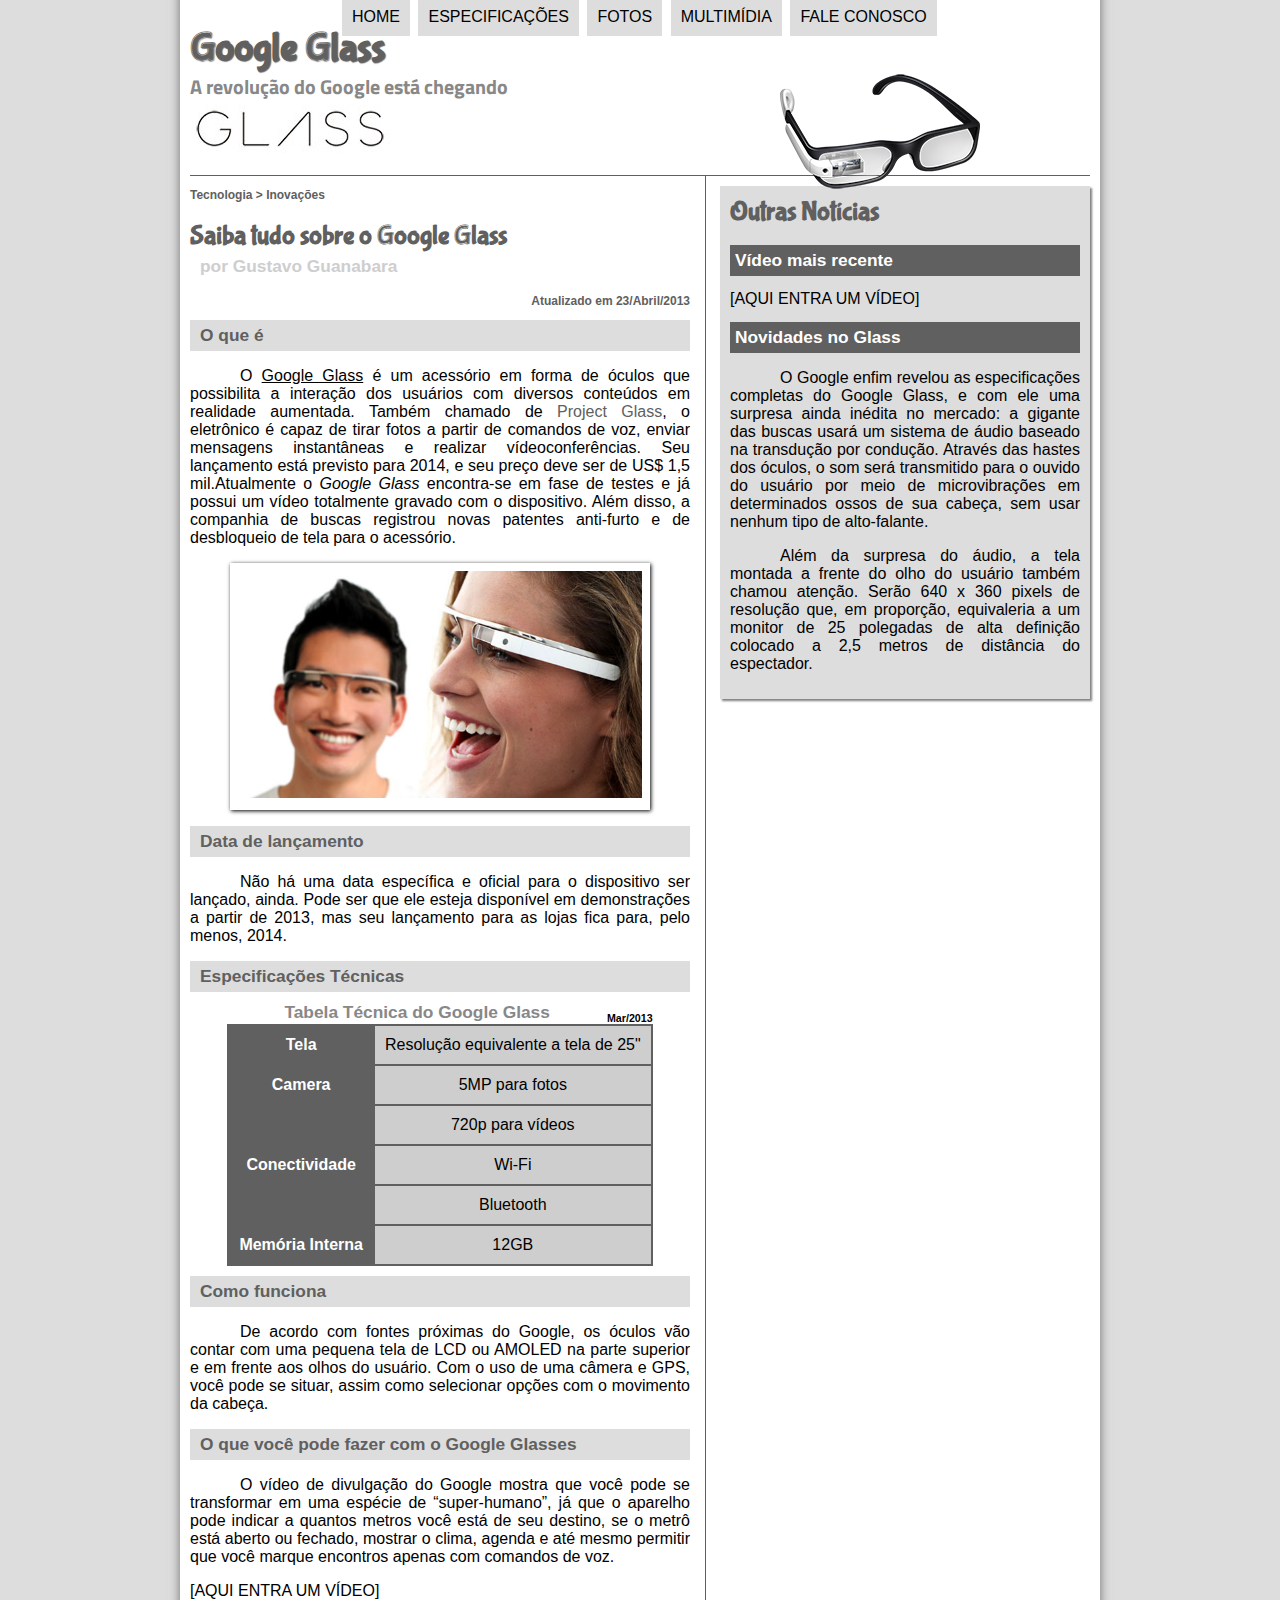
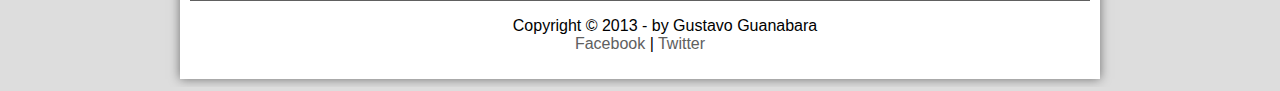
<file: index.html>
<!DOCTYPE html>
<html lang="pt-br">
    <head>
        <meta charset="UTF-8">
        <title>Tudo sobre Google Glass</title>
        <link rel="stylesheet" href="_css/estilo.css">
    </head>
    <script language="javascript" src="_javascript/funcoes.js"></script>
    <body>
        <div id="interface">
            <header id="cabecalho">
                <hgroup>
                    <h1>Google Glass</h1>
                    <h2>A revolução do Google está chegando</h2>
                </hgroup>
                <img id="icone" src="_imagens/glass-oculos-preto-peq.png">
                <nav id="menu">
                    <h1>Menu Principal</h1>
                    <ul type="disc">
                    <li onmouseover="mudaFoto('_imagens/home.png')" onmouseout="mudaFoto('_imagens/glass-oculos-preto-peq.png')"><a href="index.html">Home</a></li>
                    <li onmouseover="mudaFoto('_imagens/especificacoes.png')" onmouseout="mudaFoto('_imagens/glass-oculos-preto-peq.png')"><a href="specs.html">Especificações</a></li>
                    <li onmouseover="mudaFoto('_imagens/fotos.png')" onmouseout="mudaFoto('_imagens/glass-oculos-preto-peq.png')"><a href="fotos.html">Fotos</a></li>
                    <li onmouseover="mudaFoto('_imagens/multimidia.png')" onmouseout="mudaFoto('_imagens/glass-oculos-preto-peq.png')"><a href="multimidia.html">Multimídia</a></li>
                    <li onmouseover="mudaFoto('_imagens/contato.png')" onmouseout="mudaFoto('_imagens/glass-oculos-preto-peq.png')"><a href="fale-conosco.html">Fale conosco</a></li>
                    </ul>
                </nav>
            </header>
            
            <section id="corpo">

                <article id="noticia-principal">
                    <header id="cabecalho-artigo">
                        <hgroup>
                            <h3>Tecnologia > Inovações</h3>
                            <h1>Saiba tudo sobre o Google Glass</h1> 
                            <h2>por Gustavo Guanabara</h2>
                            <h3 class="direita">Atualizado em 23/Abril/2013</h3>
                        </hgroup>
                    </header>
                    
                    <h2>O que é</h2>
                    <p >O <span style="text-decoration: underline;">Google Glass</span> é um acessório em forma de óculos que possibilita a interação dos usuários com diversos conteúdos em realidade aumentada. Também chamado de <a href="http://glass.google.com" target="_blank">Project Glass</a>, o eletrônico é capaz de tirar fotos a partir de comandos de voz, enviar mensagens instantâneas e realizar vídeo&shy;con&shy;ferên&shy;cias. Seu lançamento está previsto para 2014, e seu preço deve ser de US$ 1,5 mil.Atualmente o <em>Google Glass</em> encontra-se em fase de testes e já possui um vídeo totalmente gravado com o dispositivo. Além disso, a companhia de buscas registrou novas patentes anti-furto e de desbloqueio de tela para o acessório.</p>
                    
                    <figure class="foto-legenda">
                        <img src="_imagens/glass-quadro-homem-mulher.jpg">
                        <figcaption>
                            <h3>Google Glass</h3>
                            <p>Uma nova maneira de ver o mundo.</p>
                        </figcaption>
                    </figure>
                    
                    
                    <h2>Data de lançamento</h2>
                    <p>Não há uma data específica e oficial para o dispositivo ser lançado, ainda. Pode ser que ele esteja disponível em demonstrações a partir de 2013, mas seu lançamento para as lojas fica para, pelo menos, 2014.</p>
                    
                    <h2>Especificações Técnicas</h2>
                    <table id="tabelaspec">
                    <caption>Tabela Técnica do Google Glass <span>Mar/2013</span></caption>
                    
                    <tr><td class="ce">Tela</td><td class="cd">Resolução equivalente a tela de 25"</td></tr>
                    <tr><td rowspan="2" class="ce">Camera</td><td class="cd">5MP para fotos</td></tr>
                    <tr><td class="cd">720p para vídeos</td></tr>
                    <tr><td rowspan="2" class="ce">Conectividade</td><td class="cd">Wi-Fi</td></tr>
                    <tr><td class="cd">Bluetooth</td></tr>
                    <tr><td class="ce">Memória Interna</td><td class="cd">12GB</td></tr>

                    </table>

                    <h2>Como funciona</h2>
                    <p>De acordo com fontes próximas do Google, os óculos vão contar com uma pequena tela de LCD ou AMOLED na parte superior e em frente aos olhos do usuário. Com o uso de uma câmera e GPS, você pode se situar, assim como selecionar opções com o movimento da cabeça.</p>
                    
                    <h2>O que você pode fazer com o Google Glasses</h2>
                    <p>O vídeo de divulgação do Google mostra que você pode se transformar em uma espécie de “super-<wb>humano”, já que o aparelho pode indicar a quantos metros você está de seu destino, se o metrô está aberto ou fechado, mostrar o clima, agenda e até mesmo permitir que você marque encontros apenas com comandos de voz.</p>
                    
                    [AQUI ENTRA UM VÍDEO]
                </article>
            </section>

            <aside id="lateral">
                <h1>Outras Notícias</h1>
                <h2>Vídeo mais recente</h2>
                
                [AQUI ENTRA UM VÍDEO]

                <h2>Novidades no Glass</h2>
                <p>O Google enfim revelou as especificações completas do Google Glass, e com ele uma surpresa ainda inédita no mercado: a gigante das buscas usará um sistema de áudio baseado na transdução por condução. Através das hastes dos óculos, o som será transmitido para o ouvido do usuário por meio de microvibrações em determinados ossos de sua cabeça, sem usar nenhum tipo de alto-falante.</p>
                
                <p>Além da surpresa do áudio, a tela montada a frente do olho do usuário também chamou atenção. Serão 640 x 360 pixels de resolução que, em proporção, equivaleria a um monitor de 25 polegadas de alta definição colocado a 2,5 metros de distância do espectador.</p>
            </aside>
            <footer id="rodape">
                <p>Copyright &copy; 2013 - by Gustavo Guanabara <br>
                <a href="http://facebook.com/cursosemvideo" target="_blank">Facebook</a> | 
                <a href="http://twitter.com/cursosemvideo" target="_blank">Twitter</a></p>
            </footer>
        </div>
    </body>
</html>
</file>
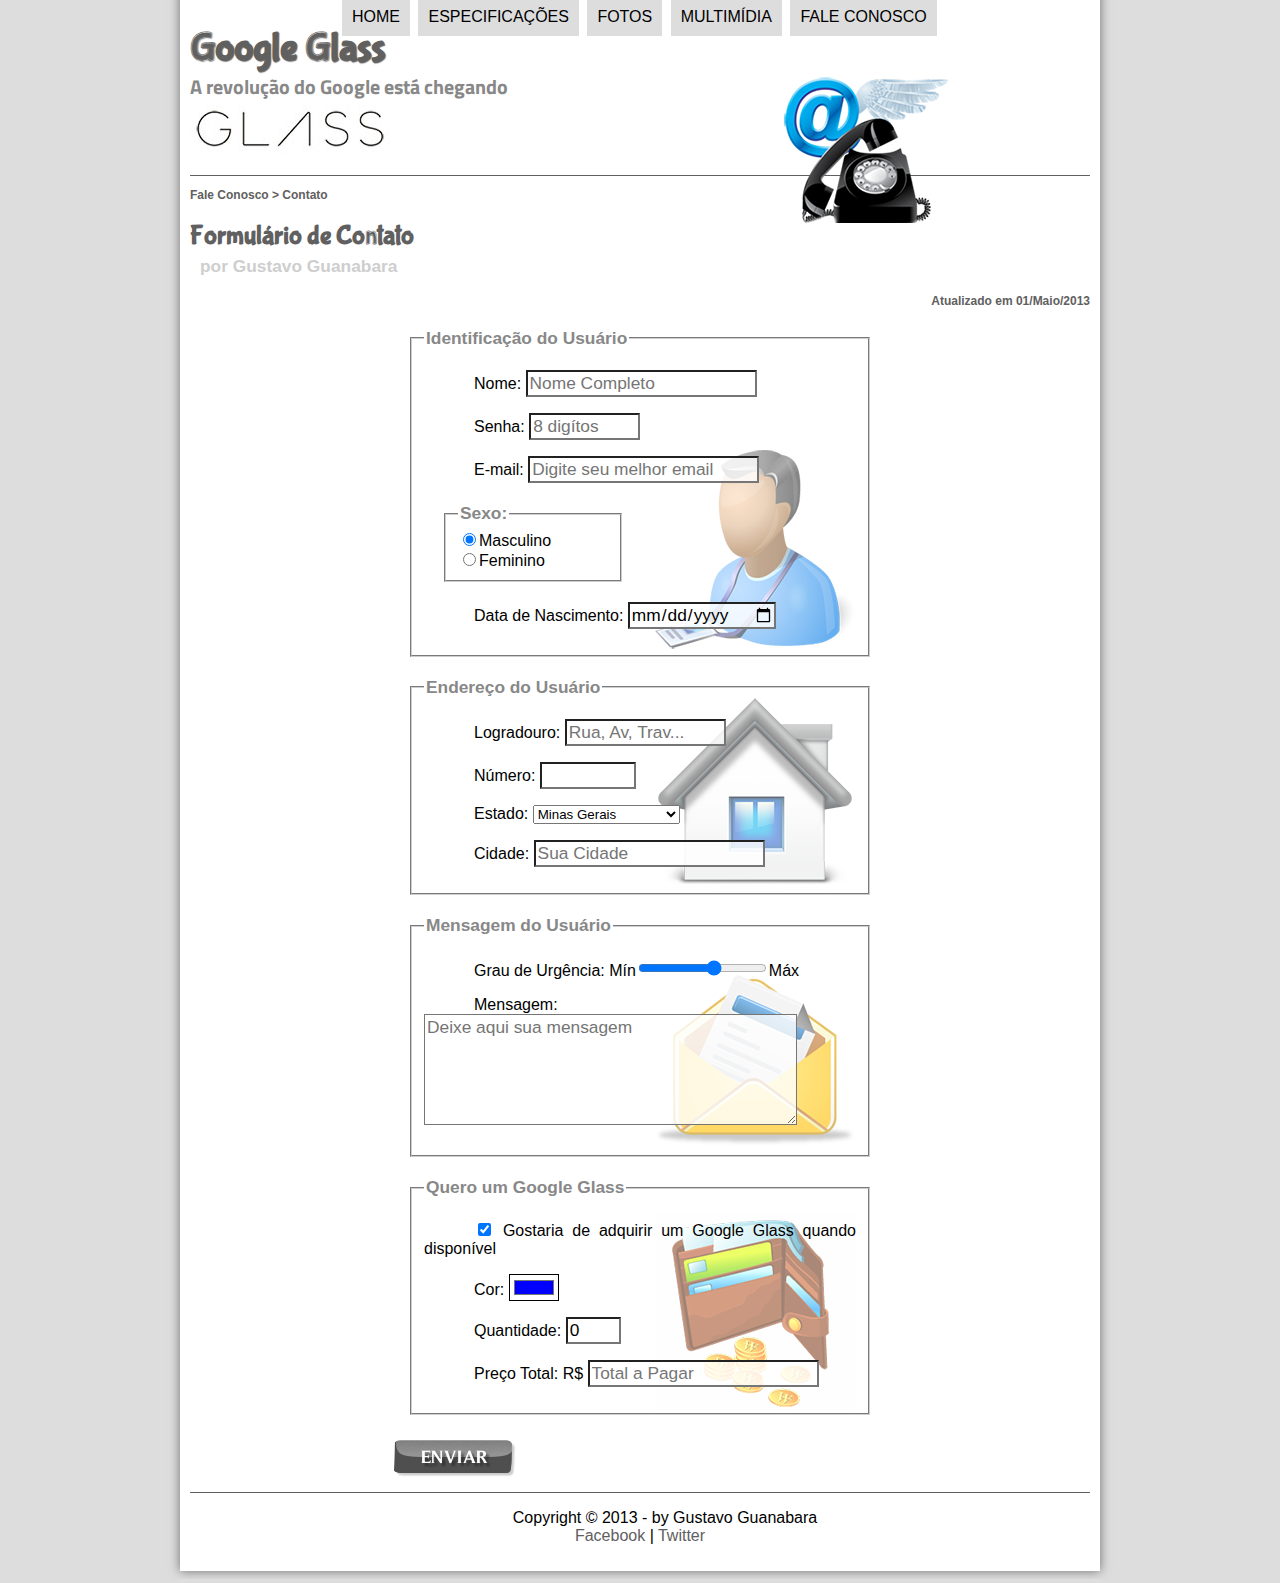
<file: fale-conosco.html>
<!DOCTYPE html>
<html lang="pt-br">
    <head>
        <meta charset="UTF-8">
        <title>Tudo sobre Google Glass</title>
        <link rel="stylesheet" href="_css/estilo.css">
        <link rel="stylesheet" href="_css/form.css">
    </head>
    <script language="javascript" src="_javascript/funcoes.js"></script>
    <script>
        function calc_total() {
            var qtd = parseInt(document.getElementById('cQtd').value);
            tot = qtd*1500;
            document.getElementById('cTot').value = tot;
        }
    </script>
    <body>
        <div id="interface">
            <header id="cabecalho">
                <hgroup>
                    <h1>Google Glass</h1>
                    <h2>A revolução do Google está chegando</h2>
                </hgroup>
                <img id="icone" src="_imagens/contato.png">
                <nav id="menu">
                    <h1>Menu Principal</h1>
                    <ul type="disc">
                    <li onmouseover="mudaFoto('_imagens/home.png')" onmouseout="mudaFoto('_imagens/contato.png')"><a href="index.html">Home</a></li>
                    <li onmouseover="mudaFoto('_imagens/especificacoes.png')" onmouseout="mudaFoto('_imagens/contato.png')"><a href="specs.html">Especificações</a></li>
                    <li onmouseover="mudaFoto('_imagens/fotos.png')" onmouseout="mudaFoto('_imagens/contato.png')"><a href="fotos.html">Fotos</a></li>
                    <li onmouseover="mudaFoto('_imagens/multimidia.png')" onmouseout="mudaFoto('_imagens/contao.png')"><a href="multimidia.html">Multimídia</a></li>
                    <li onmouseover="mudaFoto('_imagens/contato.png')" onmouseout="mudaFoto('_imagens/contato.png')"><a href="fale-conosco.html">Fale conosco</a></li>
                    </ul>
                </nav>
            </header>

            <section id="corpo-full">
                <article id="noticia-principal">
                    <header id="cabecalho-artigo">
                        <hgroup>
                            <h3>Fale Conosco > Contato</h3>
                            <h1>Formulário de Contato</h1>
                            <h2>por Gustavo Guanabara</h2>
                            <h3 class="direita">Atualizado em 01/Maio/2013</h3>
                        </hgroup>
                    </header>

                    <form method="post" id="fContato" action="mailto:contato@cursoemvideo.com" oninput="calc_total();">
                        <fieldset id="usuario">
                            <legend>Identificação do Usuário</legend>
                                <p><label for="cNome">Nome: </label><input type="text" name="tNome" id="cNome" size="20" maxlength="35" placeholder="Nome Completo"></p>
                                <p><label for="cSenha">Senha: </label><input type="password" name="tSenha" id="cSenha" size="8" maxlength="8" placeholder="8 digítos"></p>
                                <p><label for="cMail">E-mail: </label><input type="email" name="tMail" id="cMail" size="20" maxlength="40" placeholder="Digite seu melhor email"></p>
                                <fieldset id="sexo">
                                <legend>Sexo:</legend>
                                    <input type="radio" name="tSexo" id="cMasc" checked/><label for="cMasc">Masculino</label><br>
                                    <input type="radio" name="tSexo" id="cFem"><label for="cFem">Feminino</label>
                                </fieldset>
                                <p><label for="cNasc">Data de Nascimento: </label><input type="date" name="tNasc" id="cNasc"></p>
                        </fieldset>
                        <fieldset id="endereco">
                            <legend>Endereço do Usuário</legend>
                                <p><label for="cRua">Logradouro: </label><input type="text" name="tRua" id="cRua" size="13" maxlength="80" placeholder="Rua, Av, Trav..."></p>
                                <p><label for="cNum">Número: </label><input type="number" name="tNum" id="cNum" min="0" max="99999"></p>
                                <p><label for="cEst">Estado: </label>
                                <select name="cEst" id="cEst">
                                    <optgroup label="Região Sudeste">
                                    <option value="RJ">Rio de Janeiro</option>
                                    <option value="SP">São Paulo</option>
                                    <option value="MG" selected>Minas Gerais</option>
                                    <option value="ES">Espiríto Santo</option>
                                    </optgroup>
                                    <optgroup label="Região Sul">
                                    <option value="PR">Paraná</option>
                                    <option value="SC">Santa Catarina</option>
                                    <option value="RS">Rio Grande do Sul</option>
                                    </optgroup>
                                </select></p>
                                <p><label for="cCid">Cidade: </label>
                                <input type="text" name=tCid id="cCid" maxlength="40" size="20" placeholder="Sua Cidade" list="cidades"></p>
                                <datalist id="cidades">
                                    <option value="Rio de Janeiro"></option>
                                    <option value="Nova Iguaçu"></option>
                                    <option value="Niterói"></option>
                                    <option value="Belford Roxo"></option>
                                </datalist>
                        </fieldset>
                        <fieldset id="mensagem">
                            <legend>Mensagem do Usuário</legend>
                                <p><label for="cUrg">Grau de Urgência: </label>
                                Mín<input type="range" name="tUrg" id="cUrg" min="0" max="10" step="2">Máx</p>                              
                                <p><label for="cMsg">Mensagem: </label>
                                <textarea name="tMsg" id="cMsg" cols="35" rows="5" placeholder="Deixe aqui sua mensagem"></textarea></p>
                        </fieldset>
                        <fieldset id="pedido">
                            <legend>Quero um Google Glass</legend>
                                <p><input type="checkbox" name="tPed" id="cPed" checked>
                                <label for="cPed"></label>Gostaria de adquirir um Google Glass quando disponível</p>
                                <p><label  for="cCor">Cor: </label>
                                <input type="color" name="tCor" id="cCor" value="#0000FF"></p>
                                <p><label for="cQtd">Quantidade: </label>
                                <input type="number" name="tQtd" id="cQtd" min="0" max="5" value="0"></p>
                                <p><label for="cTot">Preço Total: R$</label>
                                <input type="text" name="tTot" id="cTot" placeholder="Total a Pagar" readonly> </p>
                        </fieldset>

                        <input type="image" name="tEnviar" src="_imagens/botao-enviar.png">

                    </form>
                </article>
            </section>
            <footer id="rodape">
                <p>Copyright &copy; 2013 - by Gustavo Guanabara <br>
                <a href="http://facebook.com/cursosemvideo" target="_blank">Facebook</a> | 
                <a href="http://twitter.com/cursosemvideo" target="_blank">Twitter</a></p>
            </footer>
        </div>
    </body>
</html>
</file>
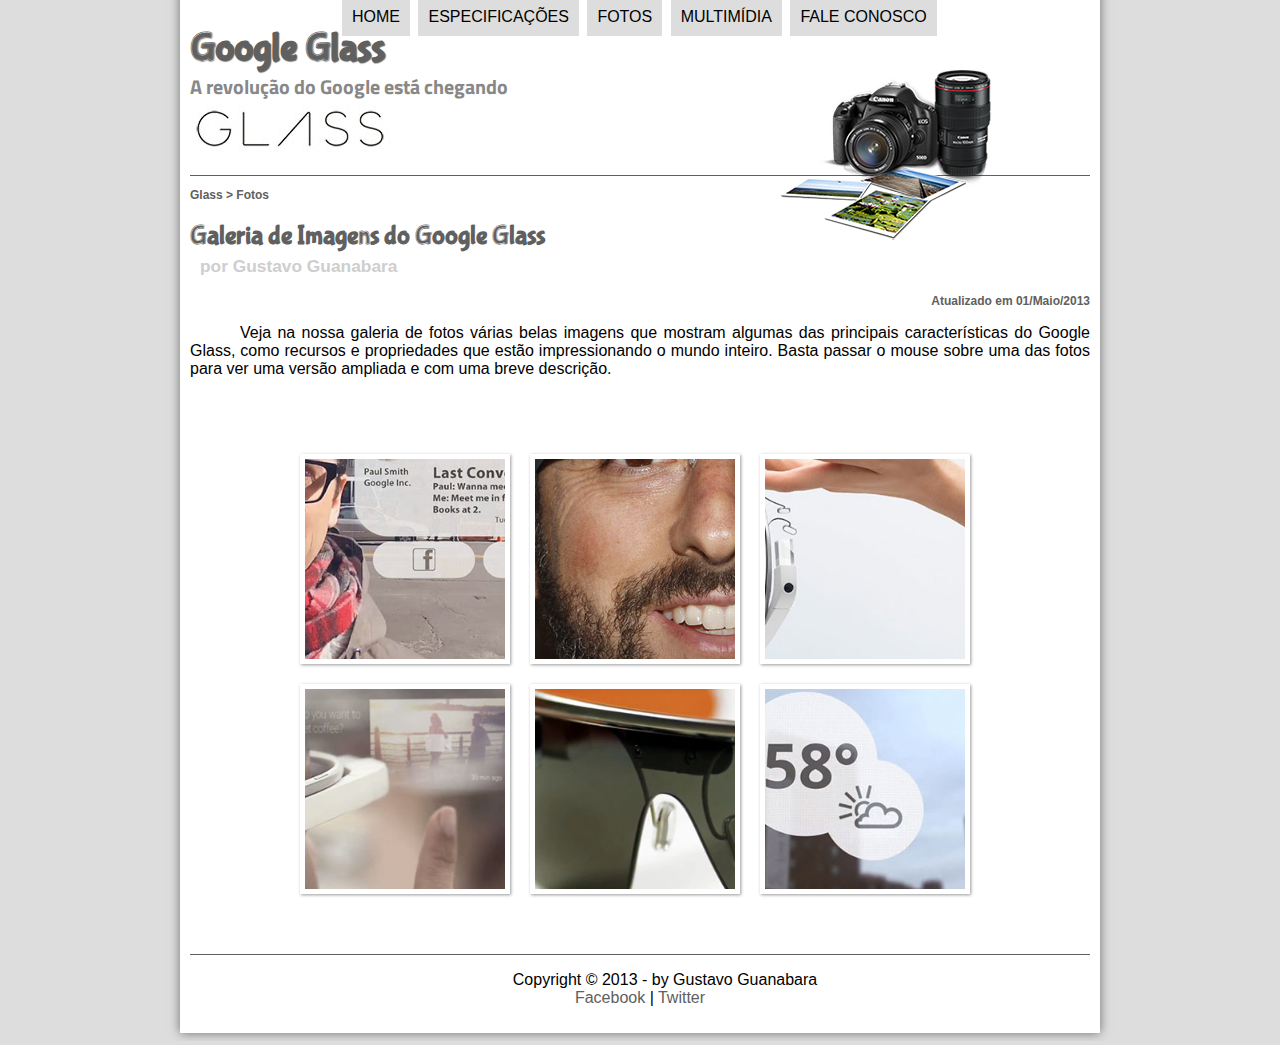
<file: fotos.html>
<!DOCTYPE html>
<html lang="pt-br">
    <head>
        <meta charset="UTF-8">
        <title>Tudo sobre Google Glass</title>
        <link rel="stylesheet" href="_css/estilo.css">
        <link rel="stylesheet" href="_css/fotos.css">
    </head>
    <script language="javascript" src="_javascript/funcoes.js"></script>
    <body>
        <div id="interface">
            <header id="cabecalho">
                <hgroup>
                    <h1>Google Glass</h1>
                    <h2>A revolução do Google está chegando</h2>
                </hgroup>
                <img id="icone" src="_imagens/fotos.png">
                <nav id="menu">
                    <h1>Menu Principal</h1>
                    <ul type="disc">
                    <li onmouseover="mudaFoto('_imagens/home.png')" onmouseout="mudaFoto('_imagens/fotos.png')"><a href="index.html">Home</a></li>
                    <li onmouseover="mudaFoto('_imagens/especificacoes.png')" onmouseout="mudaFoto('_imagens/fotos.png')"><a href="specs.html">Especificações</a></li>
                    <li onmouseover="mudaFoto('_imagens/fotos.png')" onmouseout="mudaFoto('_imagens/fotos.png')"><a href="fotos.html">Fotos</a></li>
                    <li onmouseover="mudaFoto('_imagens/multimidia.png')" onmouseout="mudaFoto('_imagens/fotos.png')"><a href="multimidia.html">Multimídia</a></li>
                    <li onmouseover="mudaFoto('_imagens/contato.png')" onmouseout="mudaFoto('_imagens/fotos.png')"><a href="fale-conosco.html">Fale conosco</a></li>
                    </ul>
                </nav>
            </header>
            <section id="corpo-full">
                <article id="noticia-principal">
                    <header id="cabecalho-artigo">
                        <hgroup>
                            <h3>Glass > Fotos</h3>
                            <h1>Galeria de Imagens do Google Glass</h1>
                            <h2>por Gustavo Guanabara</h2>
                            <h3 class="direita">Atualizado em 01/Maio/2013</h3>
                        </hgroup>
                    </header>
                </article>
            </section>

            <p>Veja na nossa galeria de fotos várias belas imagens que mostram algumas das principais características do Google Glass, como recursos e propriedades que estão impressionando o mundo inteiro. Basta passar o mouse sobre uma das fotos para ver uma versão ampliada e com uma breve descrição.</p>

            <ul id="album-fotos">
            <li id="foto01"><span>Agenda e lembretes</span></li>
            <li id="foto02"><span>Sergey Brin usando o Glass</span></li>
            <li id="foto03"><span>Leve e compacto</span></li>
            <li id="foto04"><span>Sensação de uma tela de 50"</span></li>
            <li id="foto05"><span>Vários tipos de lente</span></li>
            <li id="foto06"><span>Informações importantes</span></li>
            </ul>

            <footer id="rodape">
                <p>Copyright &copy; 2013 - by Gustavo Guanabara <br>
                <a href="http://facebook.com/cursosemvideo" target="_blank">Facebook</a> | 
                <a href="http://twitter.com/cursosemvideo" target="_blank">Twitter</a></p>
            </footer>
        </div>
    </body>
</html>
</file>
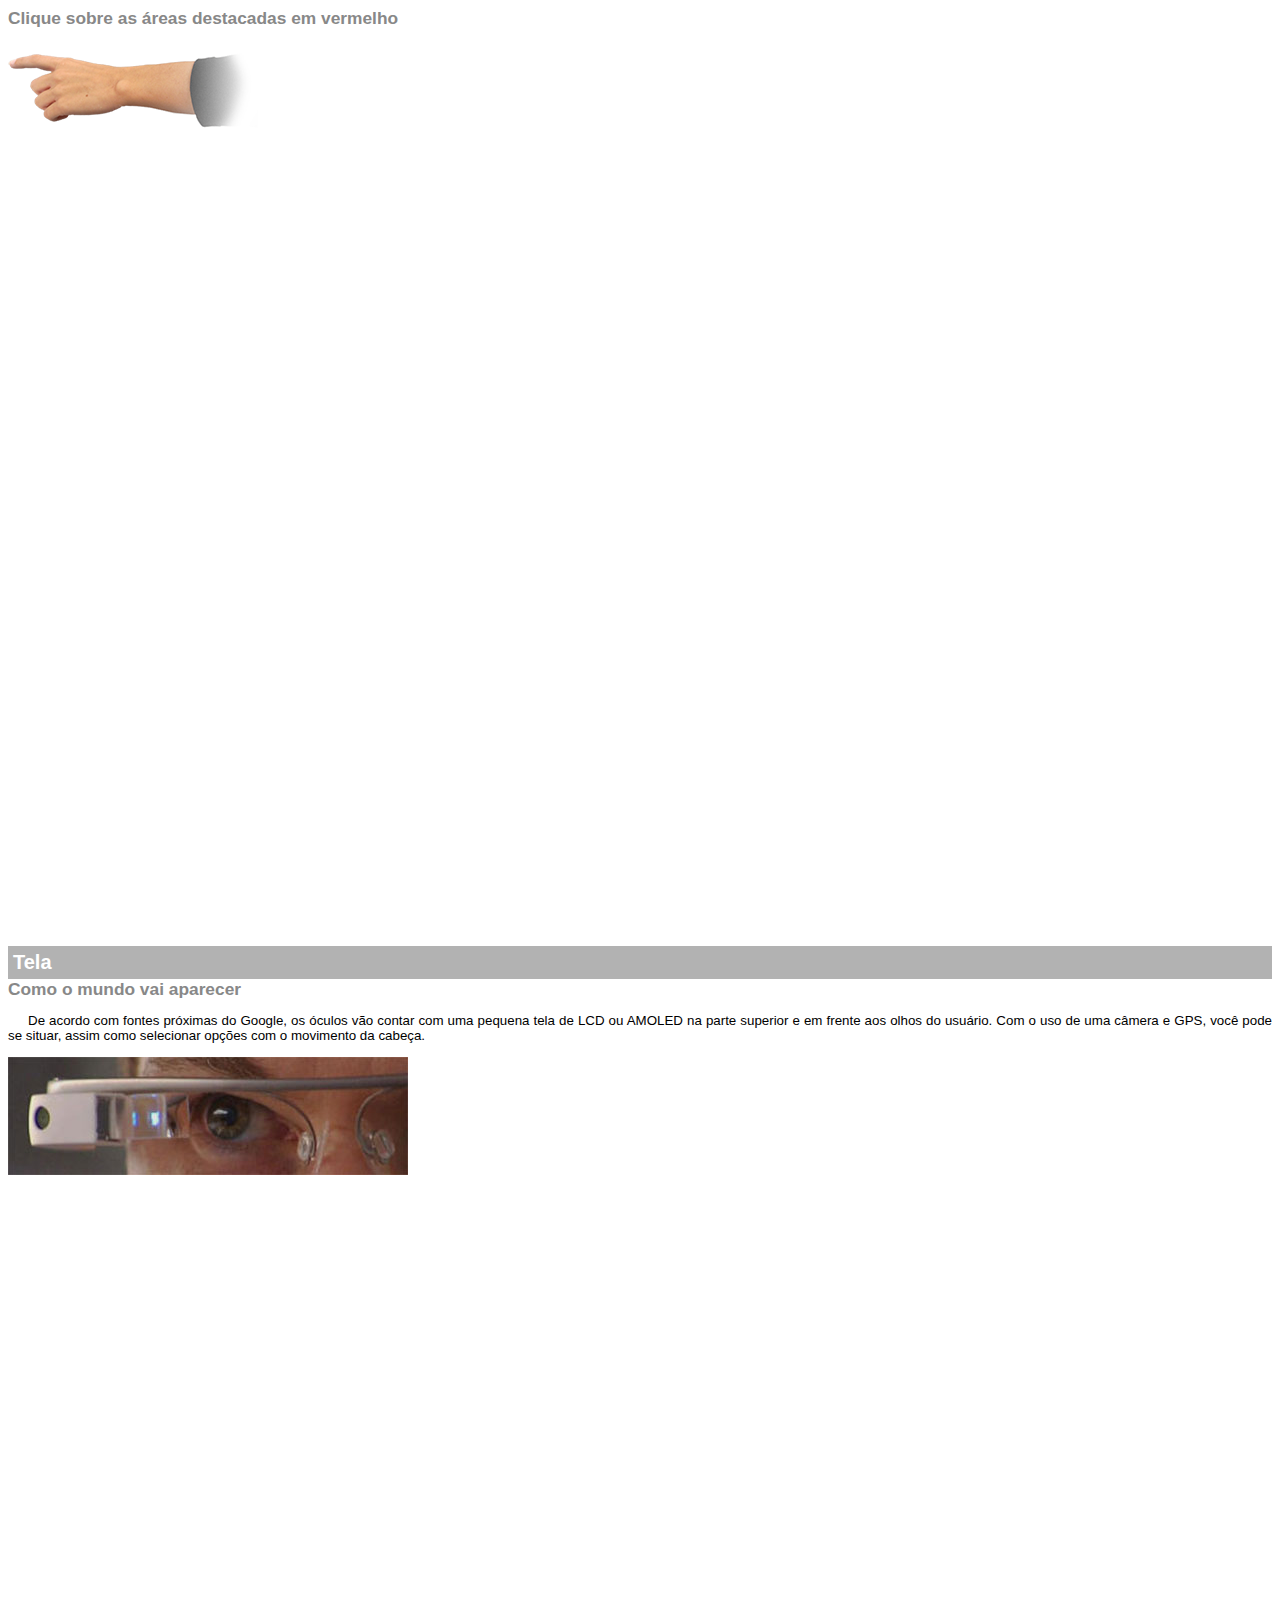
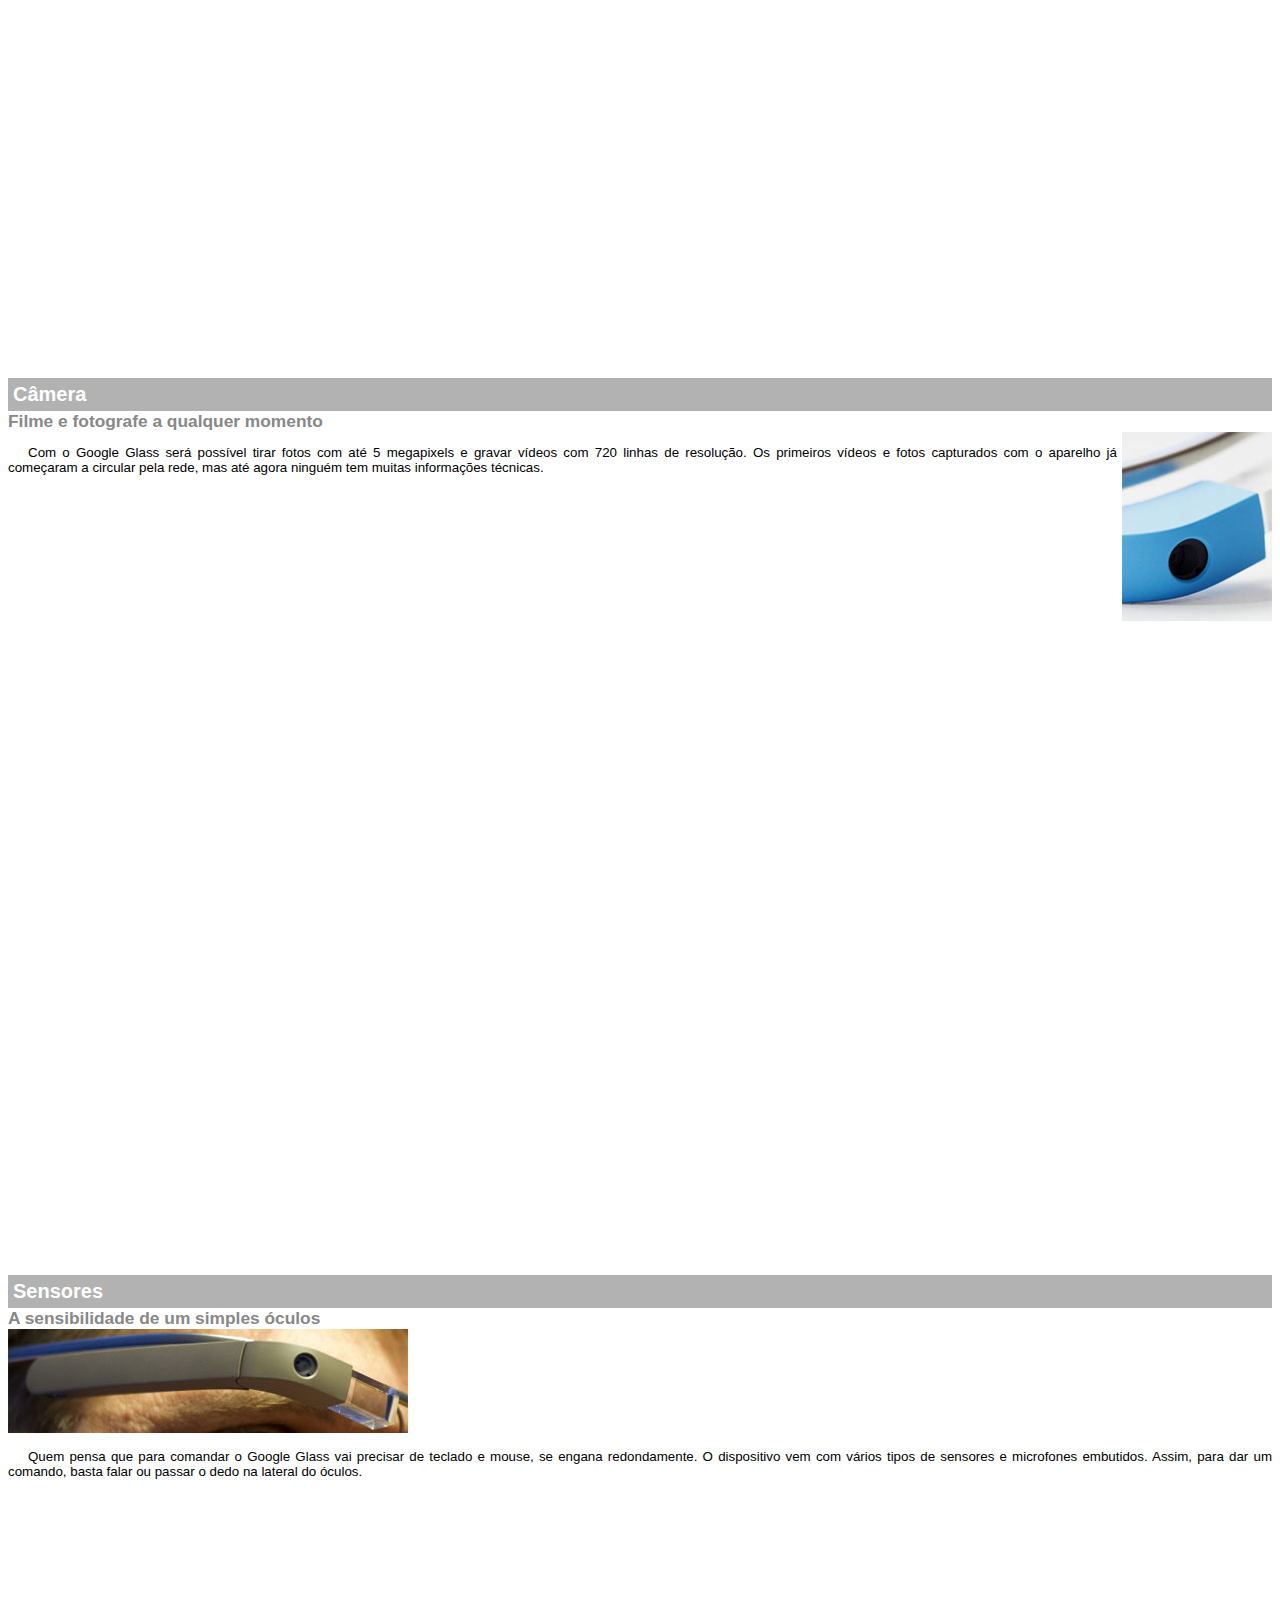
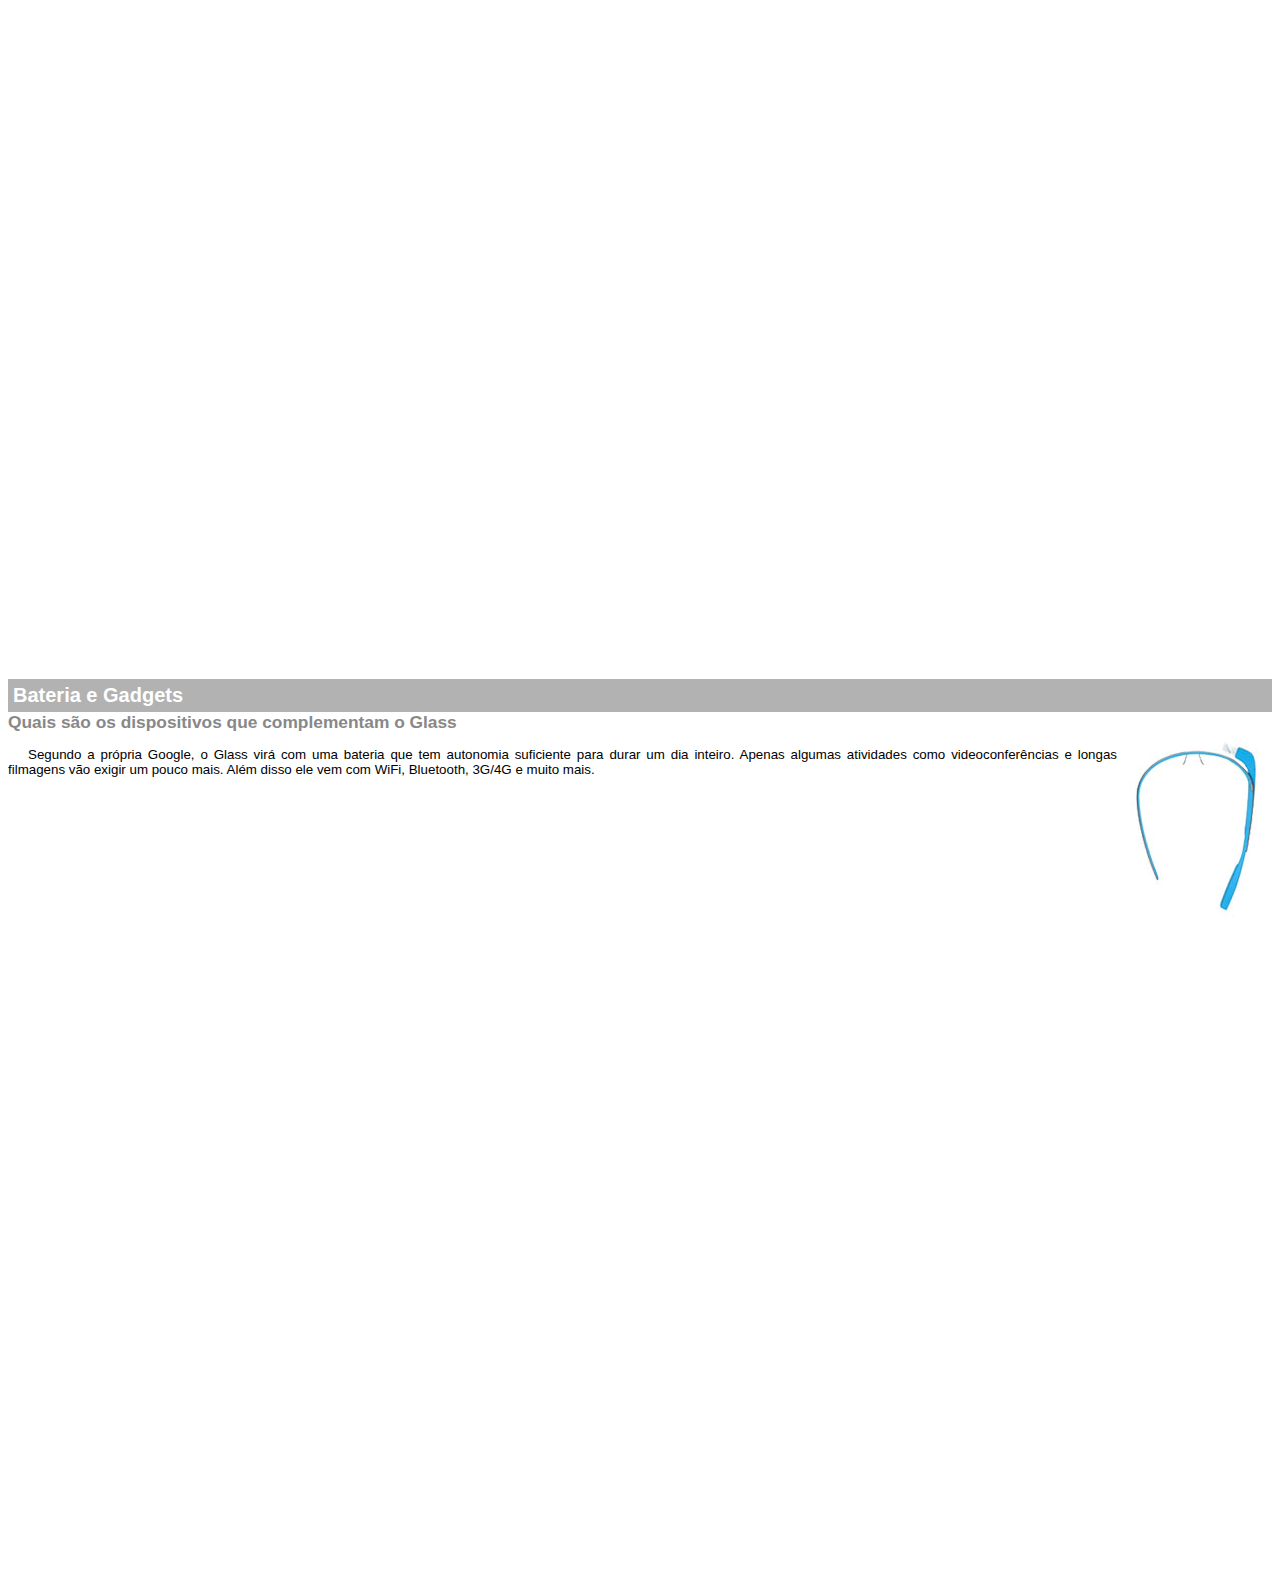
<file: google-glass.html>
<!DOCTYPE html>
<html lang="pt-br">
    <head>
        <meta charset="UTF-8">
        <title>Informações sobre o Google Glass</title>
        <style>
            body{
                font-family: Arial;
                font-size: 10pt;
            }
            p{
                text-align: justify;
                text-indent: 20px;
            }
            article h1{
                font-size: 15pt;
                color: #ffffff;
                background-color: rgba(0, 0, 0, .3);
                padding: 5px;
                margin: 0px;
            }
            article h2{
                font-size: 13pt;
                color: #888888;
                margin: 0px;
            }
            article{
                margin-bottom: 800px;
            }
            img.img-dir {
                display: block;
                float: right;
                margin-left: 5px;
            }
        </style>
    </head>
    <body>
        <article id="topo">
            <header>
                <h2>Clique sobre as áreas destacadas em vermelho</h2>
            </header>
            <img src="_imagens/mao.png" alt="Mão apontando para a esquerda">
        </article>

        <article id="tela">
            <header>
                <h1>Tela</h1>
                <h2>Como o mundo vai aparecer</h2>
            </header>
            <p>De acordo com fontes próximas do Google, os óculos vão contar com uma pequena tela de LCD ou AMOLED na parte superior e em frente aos olhos do usuário. Com o uso de uma câmera e GPS, você pode se situar, assim como selecionar opções com o movimento da cabeça.</p>
            <img src="_imagens/det-tela.jpg" alt="Tela do Google Glass">
        </article>

       <article id="camera">
            <header>
                <h1>Câmera</h1>
                <h2>Filme e fotografe a qualquer momento</h2>
            </header>
            <img src="_imagens/det-camera.jpg" class="img-dir" alt="Câmera do Google Glass">
            <p>Com o Google Glass será possível tirar fotos com até 5 megapixels e gravar vídeos com 720 linhas de resolução. Os primeiros vídeos e fotos capturados com o aparelho já começaram a circular pela rede, mas até agora ninguém tem muitas informações técnicas.</p>
        </article>

        <article id="sensores">
            <header>
                <h1>Sensores</h1>
                <h2>A sensibilidade de um simples óculos</h2>
            </header>
            <img src="_imagens/det-touch.jpg" alt="Sensores do Google Glass">
            <p>Quem pensa que para comandar o Google Glass vai precisar de teclado e mouse, se engana redondamente. O dispositivo vem com vários tipos de sensores e microfones embutidos. Assim, para dar um comando, basta falar ou passar o dedo na lateral do óculos.</p>
        </article>

        <article id="gadgets">
            <header>
                <h1>Bateria e Gadgets</h1>
                <h2>Quais são os dispositivos que complementam o Glass</h2>
            </header>
            <img src="_imagens/det-bateria.jpg" class="img-dir" alt="Bateria e Gadgets do Google Glass">
            <p>Segundo a própria Google, o Glass virá com uma bateria que tem autonomia suficiente para durar um dia inteiro. Apenas algumas atividades como videoconferências e longas filmagens vão exigir um pouco mais. Além disso ele vem com WiFi, Bluetooth, 3G/4G e muito mais.</p>
        </article>
    </body>
</html>
</file>
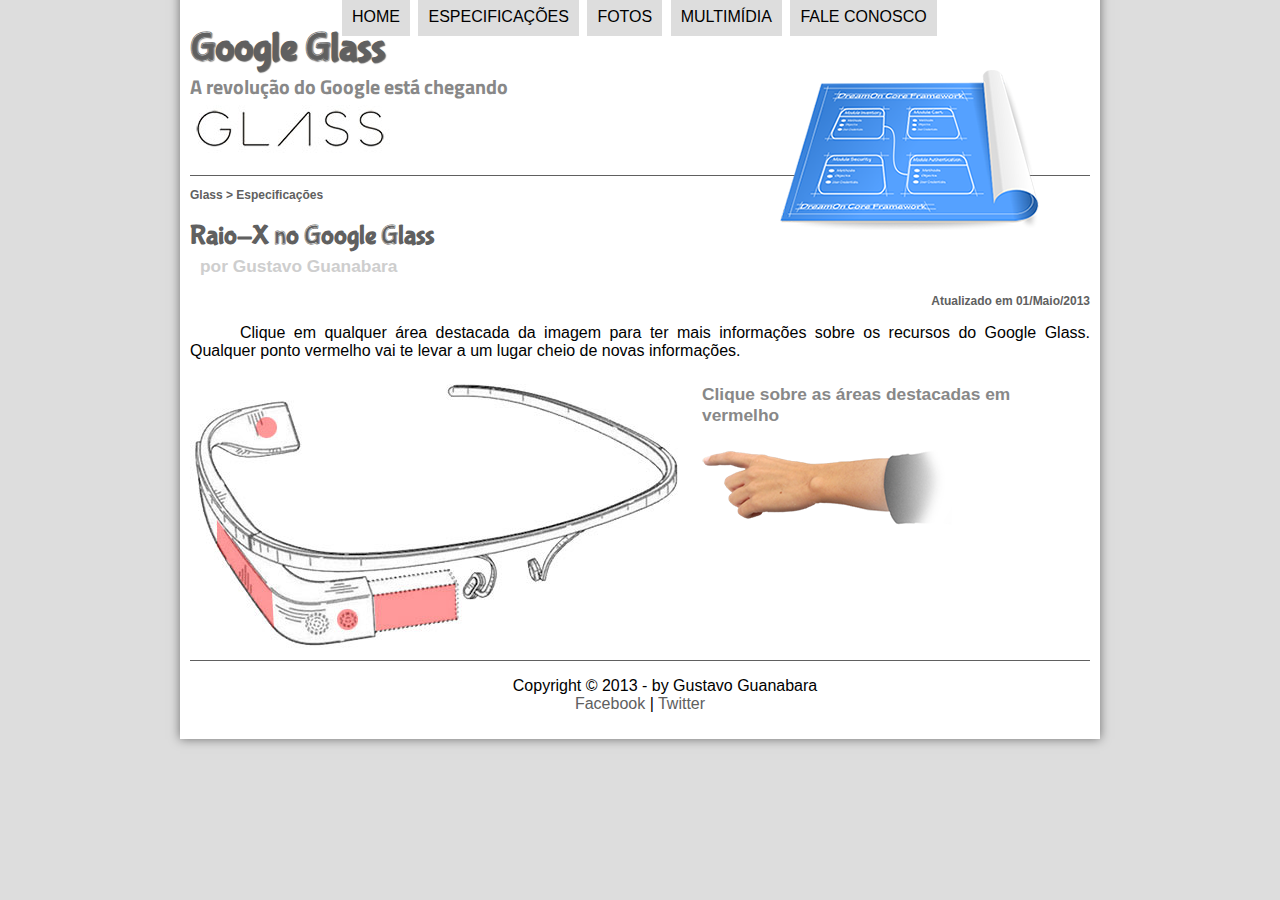
<file: specs.html>
<!DOCTYPE html>
<html lang="pt-br">
    <head>
        <meta charset="UTF-8">
        <title>Tudo sobre Google Glass</title>
        <link rel="stylesheet" href="_css/estilo.css">
        <link rel="stylesheet" href="_css/specs.css">
    </head>
    <script language="javascript" src="_javascript/funcoes.js"></script>
    <body>
        <div id="interface">
            <header id="cabecalho">
                <hgroup>
                    <h1>Google Glass</h1>
                    <h2>A revolução do Google está chegando</h2>
                </hgroup>
                <img id="icone" src="_imagens/especificacoes.png">
                <nav id="menu">
                    <h1>Menu Principal</h1>
                    <ul type="disc">
                    <li onmouseover="mudaFoto('_imagens/home.png')" onmouseout="mudaFoto('_imagens/especificacoes.png')"><a href="index.html">Home</a></li>
                    <li onmouseover="mudaFoto('_imagens/especificacoes.png')" onmouseout="mudaFoto('_imagens/especificacoes.png')"><a href="specs.html">Especificações</a></li>
                    <li onmouseover="mudaFoto('_imagens/fotos.png')" onmouseout="mudaFoto('_imagens/especificacoes.png')"><a href="fotos.html">Fotos</a></li>
                    <li onmouseover="mudaFoto('_imagens/multimidia.png')" onmouseout="mudaFoto('_imagens/especificacoes.png')"><a href="multimidia.html">Multimídia</a></li>
                    <li onmouseover="mudaFoto('_imagens/contato.png')" onmouseout="mudaFoto('_imagens/especificacoes.png')"><a href="fale-conosco.html">Fale conosco</a></li>
                    </ul>
                </nav>
            </header>
            <section id="corpo-full">
                <article id="noticia-principal">
                    <header id="cabecalho-artigo">
                        <hgroup>
                            <h3>Glass > Especificações</h3>
                            <h1>Raio-X no Google Glass</h1>
                            <h2>por Gustavo Guanabara</h2>
                            <h3 class="direita">Atualizado em 01/Maio/2013</h3>
                        </hgroup>
                    </header>

                    <p>Clique em qualquer área destacada da imagem para ter mais informações sobre os recursos do Google Glass. Qualquer ponto vermelho vai te levar a um lugar cheio de novas informações.</p>

                    <section id="conteudo">
                        <img src="_imagens/glass-esquema-marcado.jpg" usemap="#meumapa">
                        <map name="meumapa">
                            <area shape="poly" coords="183,220,265,208,266,242,186,254" href="google-glass.html#tela" target="janela">
                            <area shape="circle" coords="158,243,12" href="google-glass.html#camera" target="janela">
                            <area shape="circle" coords="73,52,12" href="google-glass.html#gadgets" target="janela">
                            <area shape="poly" coords="28, 143, 83, 216, 84, 249, 27, 169" href="google-glass.html#sensores" target="janela">
                        </map>
                        <iframe src="google-glass.html" name="janela" id="frame-spec" scrolling="no"></iframe>
                    </section>

                </article>
            </section>

            <footer id="rodape">
                <p>Copyright &copy; 2013 - by Gustavo Guanabara <br>
                <a href="http://facebook.com/cursosemvideo" target="_blank">Facebook</a> | 
                <a href="http://twitter.com/cursosemvideo" target="_blank">Twitter</a></p>
            </footer>
        </div>
    </body>
</html>
</file>
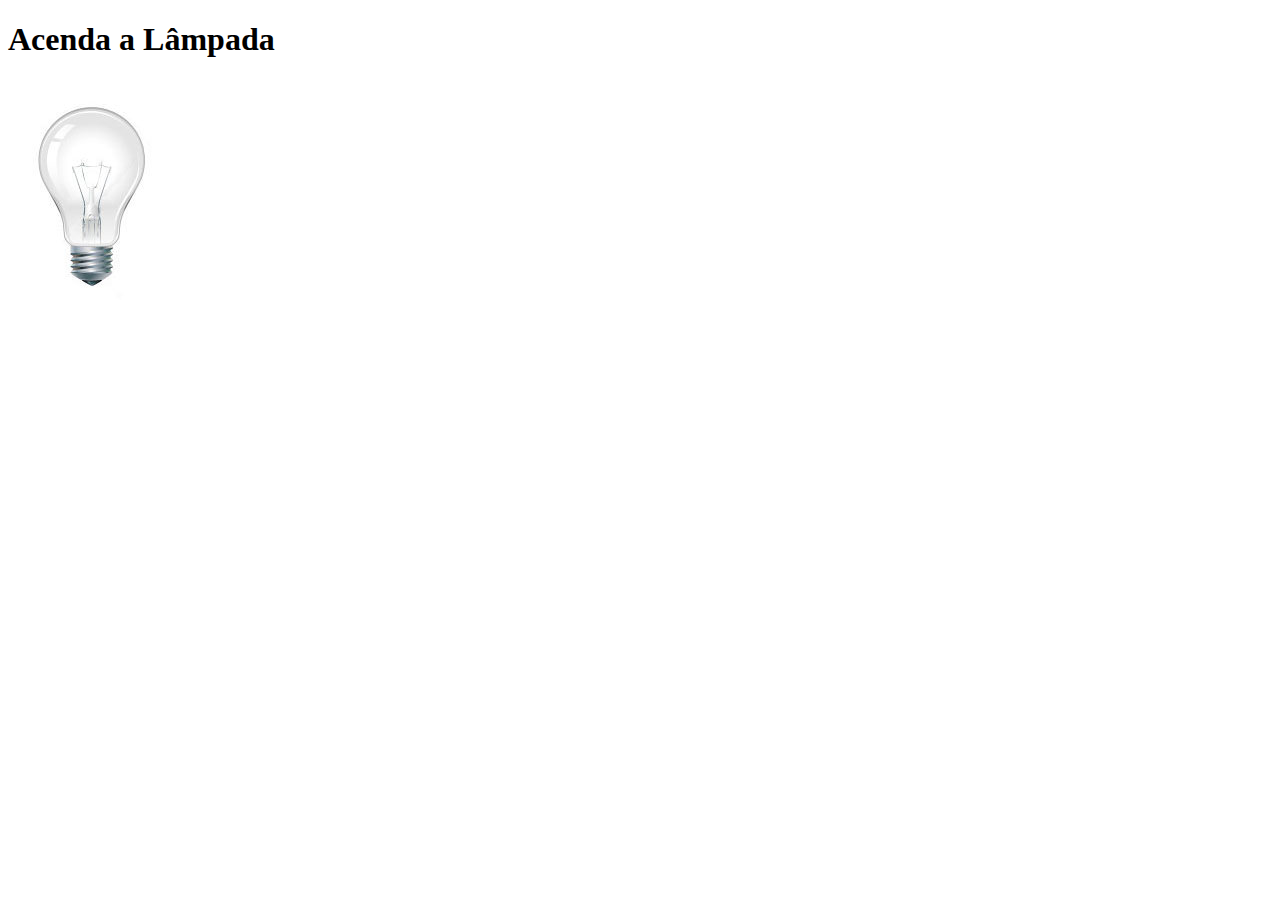
<file: testejs.html>
<!DOCTYPE html>
<html lang="pt-br">
    <head>
        <title>Teste JavaScript</title>
        <meta charset="utf-8">
        <script>
            function acendeLampada() {
                document.getElementById("luz").src="_imagens/lampada-acesa.jpg";
            }
            function apagaLampada(){
                document.getElementById("luz").src="_imagens/lampada-apagada.jpg";
            }
            function quebraLampada(){
                document.getElementById("luz").src="_imagens/lampada-quebrada.jpg";
            }
        </script>
    </head>
    <body>
        <h1>Acenda a Lâmpada</h1>
        <img src="_imagens/lampada-apagada.jpg" id="luz" onmousemove="acendeLampada()" onmouseout="apagaLampada()" onclick="quebraLampada()" />
    </body>
</html>
</file>
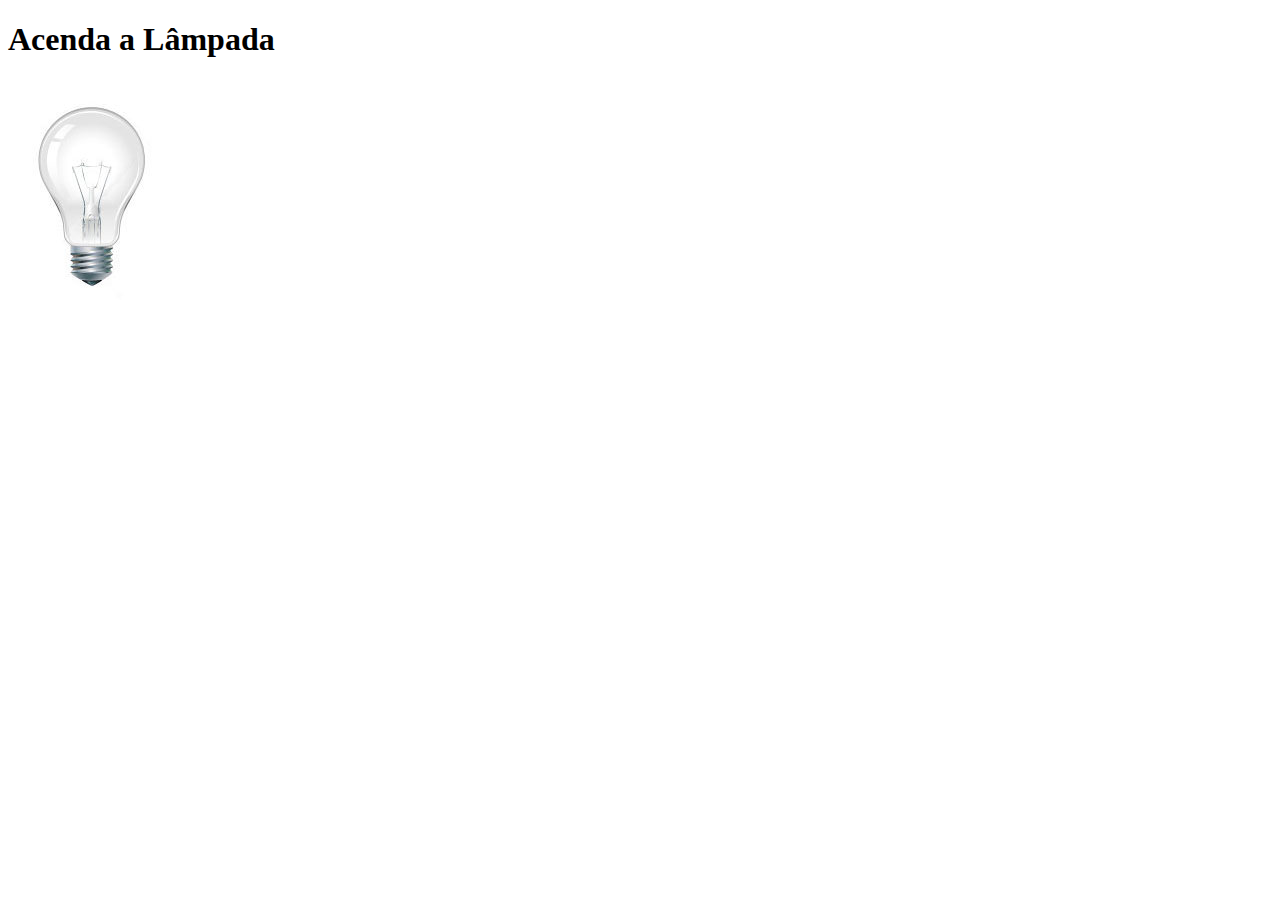
<file: testejs2.html>
<!DOCTYPE html>
<html lang="pt-br">
    <head>
        <title>Teste JavaScript</title>
        <meta charset="utf-8">
        <script>
            var quebrada = false;
            function mudaLampada(tipo) {
                if(!quebrada) {
                    document.getElementById("luz").src = "_imagens/" + tipo + ".jpg";
                    if (tipo == 'lampada-quebrada') {
                        quebrada = true;
                    }
                }
            }
        </script>
    </head>
    <body>
        <h1>Acenda a Lâmpada</h1>
        <img src="_imagens/lampada-apagada.jpg" id="luz" onmousemove="mudaLampada('lampada-acesa')" onmouseout="mudaLampada('lampada-apagada')" onclick="mudaLampada('lampada-quebrada')" />
    </body>
</html>
</file>
<file: _css/estilo.css>
@charset "UTF-8";
@import url('https://fonts.googleapis.com/css2?family=Titillium+Web&display=swap');
@font-face{
    font-family: 'Fontlogo';
    src: url("../_fonts/bubblegum-sans-regular.otf");
}
body{
    font-family: Arial, sans-serif;
    background-color: #dddddd;
    color: rgba(0, 0, 0, 1);
}
div#interface{
    width: 900px;
    background-color: #ffffff;
    margin: -20px auto 0px auto;
    box-shadow: 0px 0px 10px rgba(0, 0, 0, .5);
    padding: 10px;

}
p {
    text-align: justify;
    text-indent: 50px;
}
a{
    color: #606060;
    text-decoration: none;
}
a:hover{
    text-decoration: underline;
}
header#cabecalho img#icone {
    position: absolute;
    left: 780px;
    top: 70px;
}
header#cabecalho{
    border-bottom: 1px #606060 solid;
    height: 150px;
    background: url("../_imagens/glass-logo-peq.jpg") no-repeat 0px 80px;
}
header#cabecalho h1{
    font-family: 'Fontlogo', sans-serif;
    font-size: 30pt;
    color: #606060;
    text-shadow: 1px 1px 1px rgba(0, 0, 0, .6);
    padding: 0px;
    margin-bottom: 0px;
}
header#cabecalho h2{
    font-family: 'Titillium Web', sans-serif;
    color: #888888;
    font-size: 15pt;
    padding: 0px;
    margin-top: 0px;
}

/* Formatação de imagens com legenda */

figure.foto-legenda{
    position: relative;
    border: 8px solid white;
    box-shadow: 1px 1px 4px black;
}
figure.foto-legenda img{
    width: 100%;
    height: 100%;
}
figure.foto-legenda figcaption{
    opacity: 0;
    position: absolute;
    top: 0px;
    background-color: rgba(0, 0, 0,.4);
    color:white;
    width: 100%;
    height: 100%;
    padding: 10px;
    box-sizing: border-box;
    transition: opacity 1s;
}
figure.foto-legenda:hover figcaption{
    opacity: 1;
}

/* Formatação do Menu */

nav#menu {
    display: block;
}
nav#menu ul {
    list-style: none;
    text-transform: uppercase;
    position: absolute;
    top: -20px;
    left: 300px;
}
nav#menu li {
    display: inline-block;
    background-color: #dddddd;
    padding: 10px;
    margin: 2px;
    transition: background-color 1s;
}
nav#menu li:hover{
    background-color: #606060;
}
nav#menu h1{
    display: none;
}
nav#menu a{
    color: #000000;
    text-decoration: none;
}
nav#menu a:hover{
    color: #ffffff;
    text-decoration: underline;
}
section#corpo{
    display: block;
    width: 500px;
    float: left;
    border-right: 1px solid #606060;
    padding-right: 15px;
}
article#noticia-principal h2{
    font-size: 13pt;
    color: #606060;
    background-color: #dddddd;
    padding: 5px 0px 5px 10px;
    margin: 10px 0px 10px 0px;
}
header#cabecalho-artigo h1{
    font-family: 'FontLogo', sans-serif;
    font-size: 20pt;
    color: #606060;
    margin-bottom: 0px;
}
header#cabecalho-artigo h2{
    font-size: 13pt;
    color: #cecece;
    background-color: #ffffff;
    margin: 0px;
}
header#cabecalho-artigo h3{
    font-size: 12px;
    color: #606060;

}
.direita{
    text-align: right;
}
table#tabelaspec{
    border: 1px solid #606060;
    border-spacing: 0px;
    margin-left: auto;
    margin-right: auto;
}
table#tabelaspec td{
    border: 1px solid #606060;
    padding: 10px;
    text-align: center;
    vertical-align: middle;
}
table#tabelaspec td.ce{
    color: #ffffff;
    background: #606060;
    vertical-align: top;
    font-weight: bold;
}
table#tabelaspec td.cd{
    background-color: #cecece;
}
table#tabelaspec caption{
    color: #888888;
    font-size: 13pt;
    font-weight: bolder;
}
table#tabelaspec caption span{
    display: block;
    float: right;
    color: #000000;
    font-size: 8pt;
    margin-top: 10px;
}
aside#lateral{
    display: block;
    width: 350px;
    float: right;
    background-color: #dddddd;
    padding: 10px;
    margin-top: 10px;
    box-shadow: 2px 2px 2px rgba(0, 0, 0, .5)
}
aside#lateral h1{
    font-family: 'Fontlogo', sans-serif;
    font-size: 20pt;
    color: #606060;
    margin-top: 0px;
}
aside#lateral h2{
    background-color: #606060;
    font-size: 13pt;
    color: #ffffff;
    padding: 5px;
}
footer#rodape{
    clear:both;
    border-top: 1px solid #606060;
}
footer#rodape p{
    text-align:center;
}
</file>
<file: _css/form.css>
@charset "UTF-8";

form{
    width: 500px;
    margin: auto;
}
input, textarea{
    font-family: sans-serif;
    font-weight: normal;
    font-size: 13pt;
    background-color: rgba(255, 255, 255, .8);
}
input:hover, textarea:hover{
    background-color: #dddddd;
}
legend{
    color: #888888;
    font-weight: bold;
    font-size: 13pt;
    font-family: sans-serif;
}
fieldset{
    border-color: #cecece;
    margin: 20px;
}
fieldset#sexo{
    width: 150px;
}
fieldset#usuario{
    background: url("../_imagens/icone-contato.png") no-repeat 95% 95%;
}
fieldset#endereco{
    background: url("../_imagens/icone-endereco.png") no-repeat 95% 95%;
}
fieldset#mensagem{
    background: url("../_imagens/icone-mensagem.png") no-repeat 95% 95%;
}
fieldset#pedido{
    background: url("../_imagens/icone-pagamento.png") no-repeat 95% 95%;
}
</file>
<file: _css/fotos.css>
@charset "UTF-8";

ul#album-fotos{
    width: 700px;
    margin: 0 auto;
    padding: 50px;
    overflow: hidden;
    list-style: none;
}
ul#album-fotos li{
    float: left;
    width: 200px;
    height: 200px;
    margin: 10px;
    border: 5px solid #ffffff;
    background-color: #ffffff;
    box-shadow: 1px 1px 3px rgba(0, 0, 0, .4);
    transition: all .4s ease-in;
}
ul#album-fotos li span{
    opacity: 0;
    color: #ffffff;
    text-shadow: 1px 1px 1px #000000;
    background-color: rgba(0, 0, 0, .3);
    font-size: 9pt;
    line-height: 370px;
    padding: 5px;
}
ul#album-fotos li:hover{
    transform: scale(1.5);
}
ul#album-fotos li:hover span{
    opacity: 1;
}
ul#album-fotos li#foto01 {
    background: url('../_imagens/galeria-01.jpg') no-repeat;
    background-position: 50% 50%;
    background-size: 400px 400px;
    background-color: #ffffff;
}
ul#album-fotos li#foto01:hover{
    background-position: 0px 0px;
    background-size: 200px 200px;
}
ul#album-fotos li#foto02 {
    background: url('../_imagens/galeria-02.jpg') no-repeat;
    background-position: 50% 50%;
    background-size: 400px 400px;
    background-color: #ffffff;
}
ul#album-fotos li#foto02:hover{
    background-position: 0px 0px;
    background-size: 200px 200px;
}
ul#album-fotos li#foto03 {
    background: url('../_imagens/galeria-03.jpg') no-repeat;
    background-position: 50% 50%;
    background-size: 400px 400px;
    background-color: #ffffff;
}
ul#album-fotos li#foto03:hover{
    background-position: 0px 0px;
    background-size: 200px 200px;
}
ul#album-fotos li#foto04 {
    background: url('../_imagens/galeria-04.jpg') no-repeat;
    background-position: 50% 50%;
    background-size: 400px 400px;
    background-color: #ffffff;
}
ul#album-fotos li#foto04:hover{
    background-position: 0px 0px;
    background-size: 200px 200px;
}
ul#album-fotos li#foto05 {
    background: url('../_imagens/galeria-05.jpg') no-repeat;
    background-position: 50% 50%;
    background-size: 400px 400px;
    background-color: #ffffff;
}
ul#album-fotos li#foto05:hover{
    background-position: 0px 0px;
    background-size: 200px 200px;
}
ul#album-fotos li#foto06 {
    background: url('../_imagens/galeria-06.jpg') no-repeat;
    background-position: 50% 50%;
    background-size: 400px 400px;
    background-color: #ffffff;
}
ul#album-fotos li#foto06:hover{
    background-position: 0px 0px;
    background-size: 200px 200px;
}
</file>
<file: _css/specs.css>
@charset "UTF-8";

section#conteudo {
    width: 1000px;
    margin: auto;
}
iframe#frame-spec{
    width: 400px;
    height: 280px;
    border: none;
    overflow: hidden;
}
</file>
